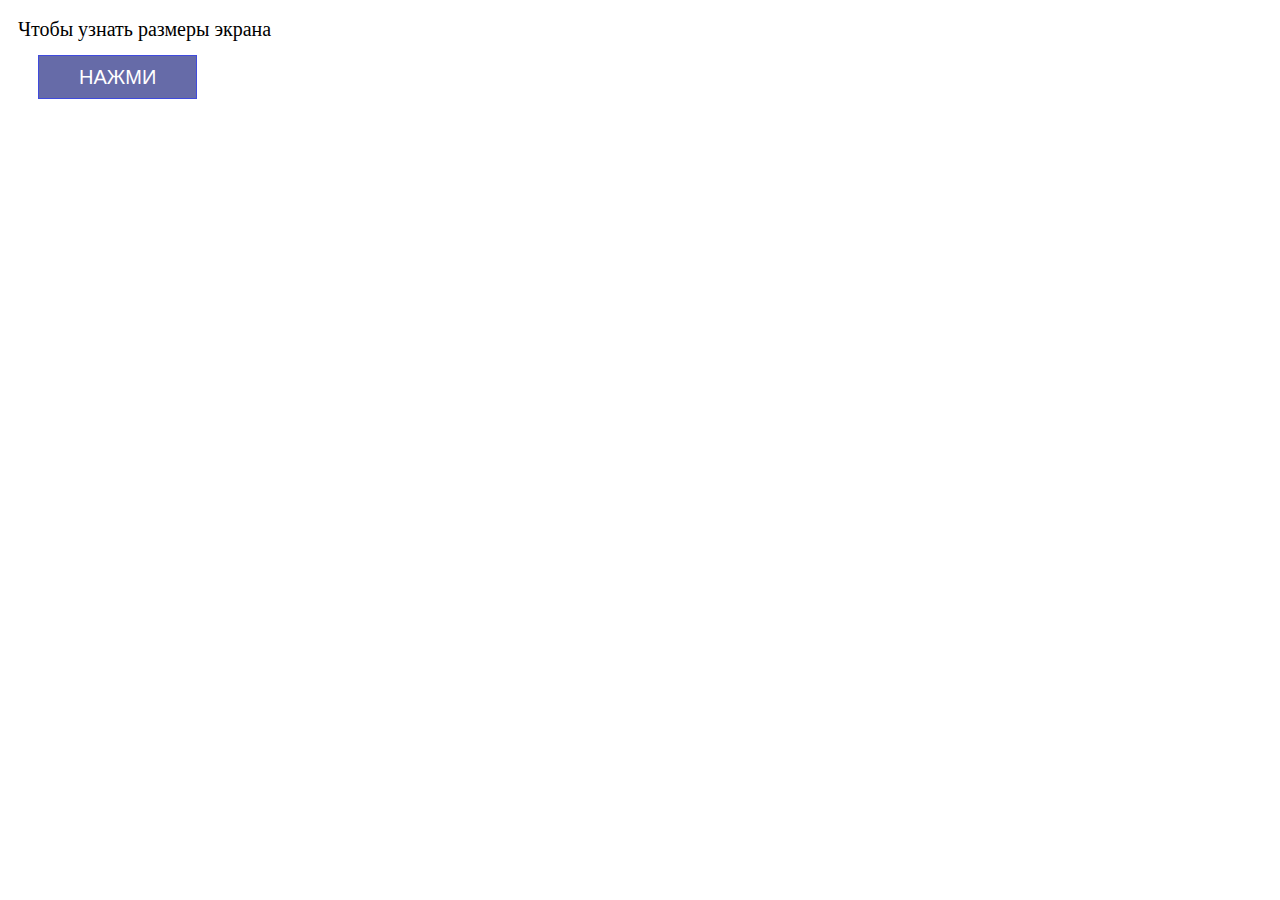
<file: 2/index.html>
<!DOCTYPE html>
<html>
    <head>
        <title>Кнопка с svg</title>
        <meta charset="UTF-8" />
        <link rel="stylesheet" href="src/style.css">
    </head>

    <body>
        <span class="text">Чтобы узнать размеры экрана </span>
        <button class="button">
            Нажми
        </button>

        <script src="src/index.js"></script>
    </body>
</html>
</file>
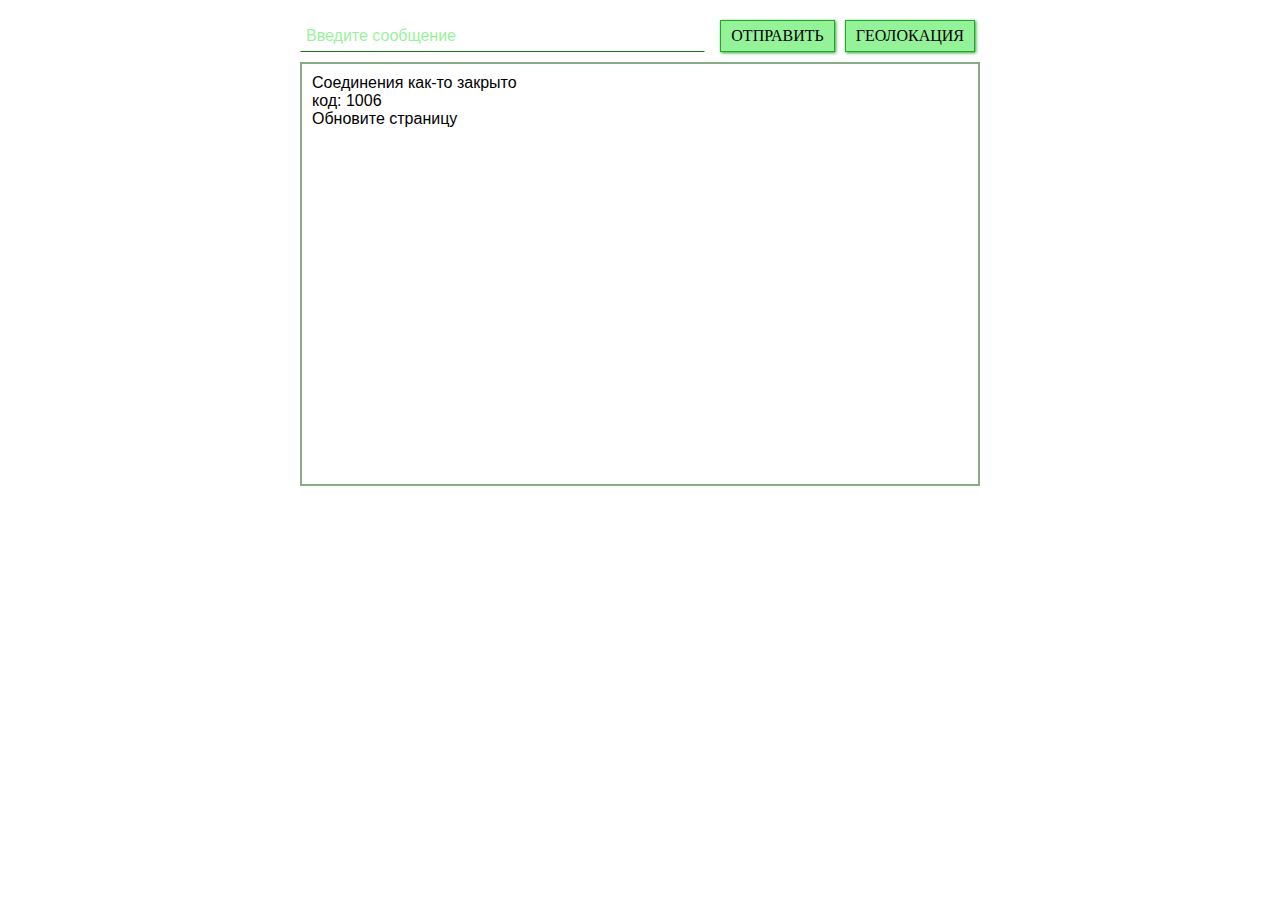
<file: 3/index.html>
<!DOCTYPE html>
<html>
  <head>
    <title>Модуль 9. Задание 3</title>
    <meta charset="UTF-8" />
    <link rel="stylesheet" href="src/style.css">
  </head>

  <body>
    <div class="div-message">
      <input
        class="input-message"
        type="text"
        placeholder="Введите сообщение"
      />
      <button class="btn submit" href="#">Отправить</button>
      <button class="btn location" href="#">Геолокация</button>
    </div>
    <div class="show-chat"></div>
    <script src="src/script.js"></script>
  </body>
</html>
</file>
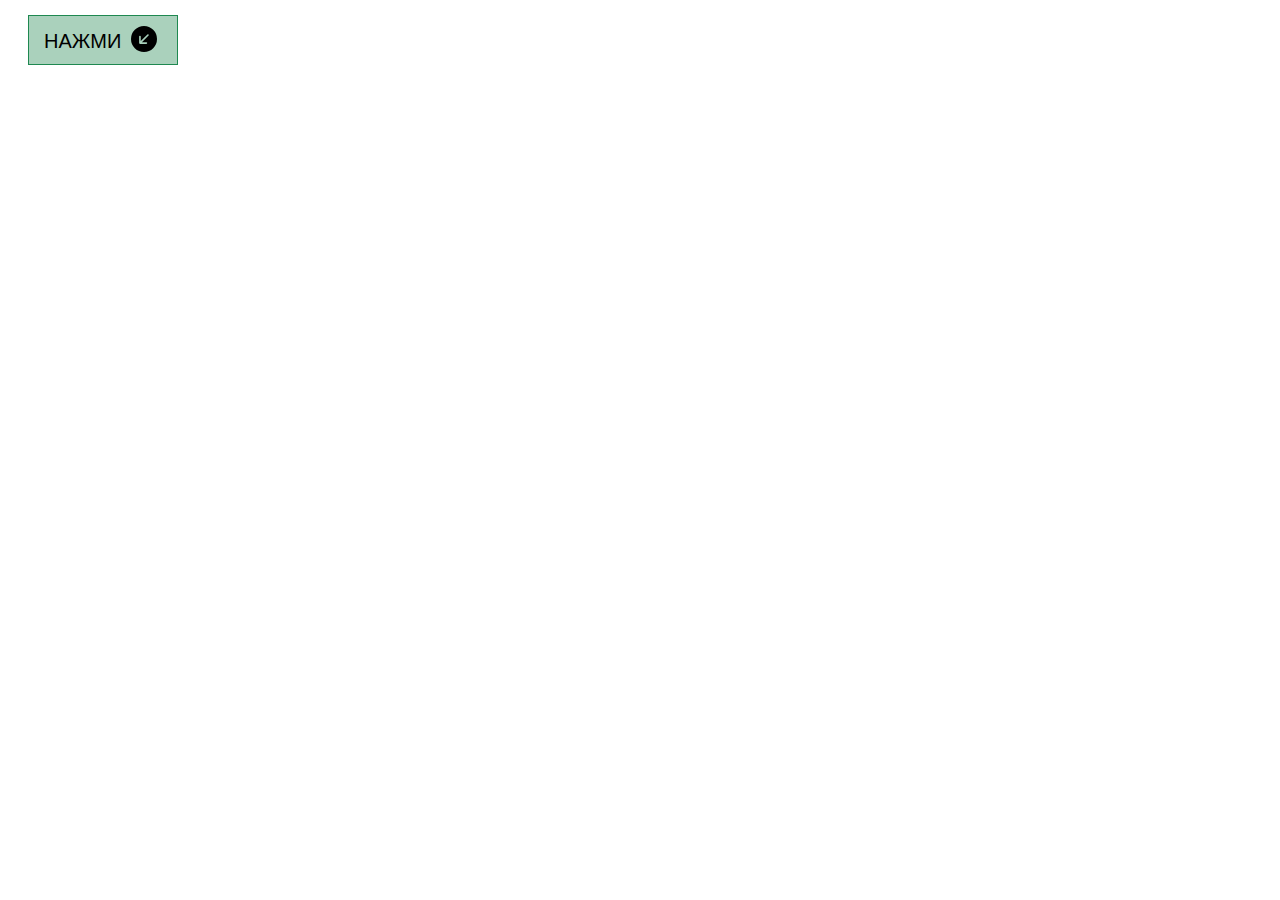
<file: 1/version_1/index.html>
<!DOCTYPE html>
<html>
    <head>
        <title>Кнопка с svg</title>
        <meta charset="UTF-8" />
        <link rel="stylesheet" href="src/style.css">
    </head>

    <body>
        <button class="button">
            <span class="text">Нажми</span>
            <svg
                xmlns="http://www.w3.org/2000/svg"
                width="26"
                height="26"
                fill="currentColor"
                class="icon-start"
                viewBox="0 0 16 16"
                style = "display: block;"
                >
                <path
                    d="M16 8A8 8 0 1 0 0 8a8 8 0 0 0 16 0zm-5.904-2.803a.5.5 0 1 1 .707.707L6.707 10h2.768a.5.5 0 0 1 0 1H5.5a.5.5 0 0 1-.5-.5V6.525a.5.5 0 0 1 1 0v2.768l4.096-4.096z"
                />
            </svg>
            <svg
                xmlns="http://www.w3.org/2000/svg"
                width="26"
                height="26"
                fill="currentColor"
                class="icon-end"
                viewBox="0 0 16 16"
                style = "display: none;"
            >
                <path
                    fill-rule="evenodd"
                    d="M1 8a7 7 0 1 0 14 0A7 7 0 0 0 1 8zm15 0A8 8 0 1 1 0 8a8 8 0 0 1 16 0zm-5.904-2.854a.5.5 0 1 1 .707.708L6.707 9.95h2.768a.5.5 0 1 1 0 1H5.5a.5.5 0 0 1-.5-.5V6.475a.5.5 0 1 1 1 0v2.768l4.096-4.097z"
                />
            </svg>
        </button>

        <script src="src/index.js"></script>
    </body>
</html>
</file>
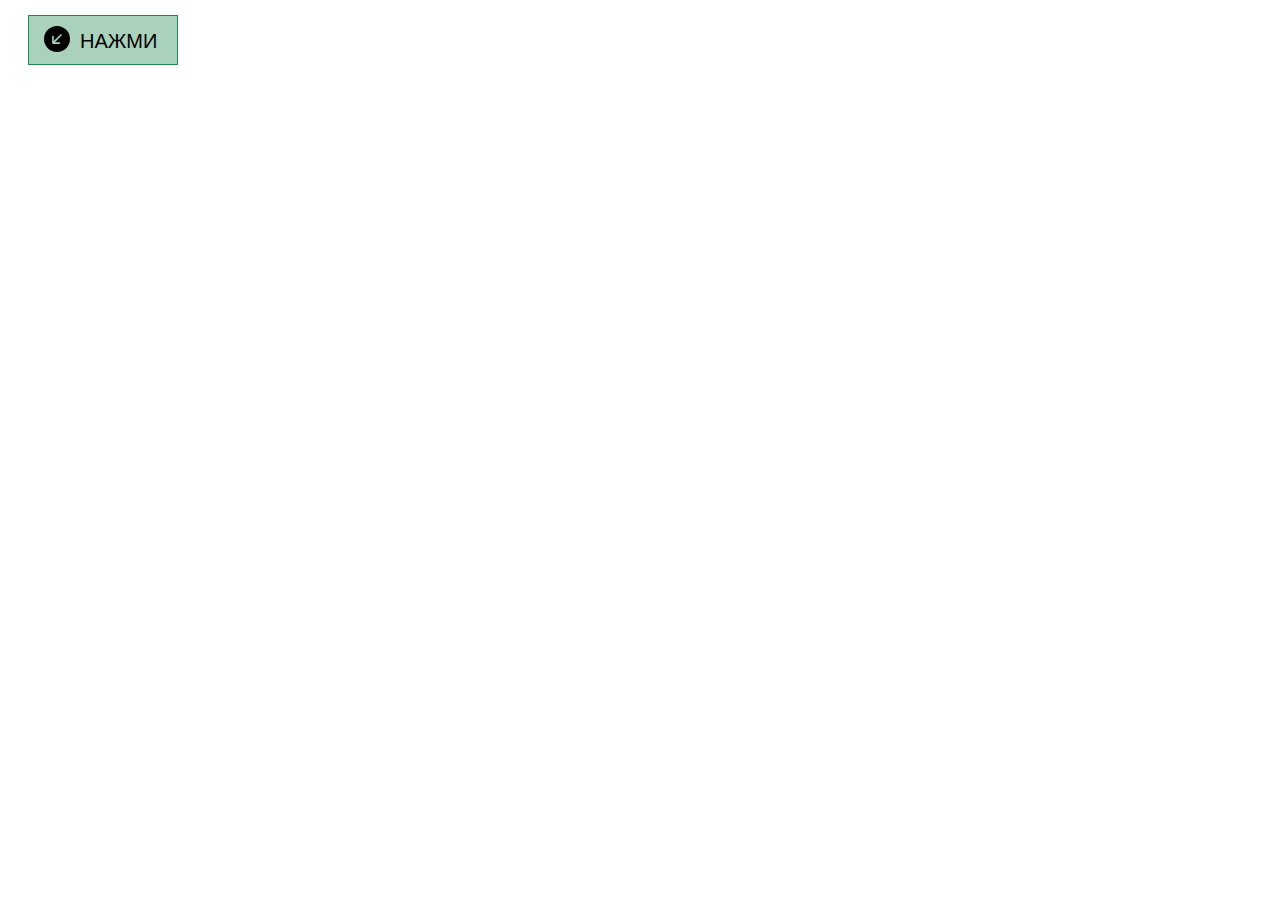
<file: 1/version_2/index.html>
<!DOCTYPE html>
<html>
    <head>
        <title>Кнопка с svg</title>
        <meta charset="UTF-8" />
        <link rel="stylesheet" href="src/style.css">
    </head>

    <body>
        <button class="button">
            <svg
                xmlns="http://www.w3.org/2000/svg"
                width="26"
                height="26"
                fill="currentColor"
                viewBox="0 0 16 16"
                class="icon"
            >
                <path
                    d="M16 8A8 8 0 1 0 0 8a8 8 0 0 0 16 0zm-5.904-2.803a.5.5 0 1 1 .707.707L6.707 10h2.768a.5.5 0 0 1 0 1H5.5a.5.5 0 0 1-.5-.5V6.525a.5.5 0 0 1 1 0v2.768l4.096-4.096z"
                />
            </svg>
            <span class="text">Нажми</span>
        </button>

        <script src="src/index.js"></script>
</body>
</html>
</file>
<file: 2/src/style.css>
body {
    padding: 10px;
}
.button {
    cursor: pointer;
    margin: 15px 20px;
    padding: 10px 40px;
    display: flex;
    text-transform: uppercase;
    background-color: rgb(102, 107, 168);
    border: 1px rgb(64, 75, 221) solid;
    font-size: 20px;
    line-height: 22px;
    color: #fff;
}
.text {
    font-size: 20px;
    line-height: 22px;
}
.button:hover {
    background-color: rgb(121, 128, 223);
    box-shadow: 1px 2px 6px 2px rgba(24, 27, 78, 0.3);
}
</file>
<file: 3/src/style.css>
body{
  max-width: 700px;
  margin: 0 auto;
}
.input-message {
  width: 100%;
  border: 1px #fff solid;
  border-bottom: 1px rgb(23, 117, 28) solid;
  font-size: 16px;
  line-height: 20px;
  box-sizing: border-box;
  padding: 5px;
  margin: 0 10px 0 0;
}
.input-message::placeholder {
  color: rgba(42, 230, 51, 0.5);
  font-size: 16px;
  line-height: 20px;
}
input:focus {
  color: #127517;
  background-color: #fff;
  border: 1px rgb(23, 117, 28) solid;
  outline: 0;
  box-shadow: 0 0 0 0.1rem rgba(42, 230, 51, 0.5);
  box-sizing: border-box;
}
.btn {
    background-color: rgba(42, 230, 51, 0.5);
    cursor: pointer;
    border: 1px rgb(34, 165, 40) solid;
    padding: 5px 10px;
    font-size: 16px;
    line-height: 20px;
    text-transform: uppercase;
    font-family: "Times New Roman", Times, serif;
    margin: 0 5px;
    box-shadow: 1px 1px 3px 0px rgb(34, 165, 40);
}
  .btn:hover {
    box-shadow: 2px 2px rgb(23, 117, 28);
  }
  .div-message {
    margin: 20px 10px 10px 10px;
    display: flex;
  }
  .show-chat {
    height: 400px;
    border: 2px rgba(16, 94, 20, 0.5) solid;
    margin: 0 10px;
    padding: 10px;
    font-size: 16px;
    font-family: Impact, Haettenschweiler, 'Arial Narrow Bold', sans-serif;
    display: flex;
    flex-direction: column;
    overflow-y: scroll;
  }
 p:nth-of-type(even) {
    align-self: flex-end;
}
  .block-message, .link-geo, .block-geo {
    display: flex;
    flex-direction: column;
    word-wrap: break-word;
    width: 50%;
    height: max-content;
    border: 2px #127517 solid;
    border-radius: 5px;
    padding: 10px;
    margin: 10px 0;
    font-family: Arial, Helvetica, sans-serif;
  }
  .block-geo {
    color:rgb(12, 121, 115);
  }
  .client, .server {
    font-size: 18px;
    line-height: 20px;
    font-family:'Times New Roman', Times, serif;
  }
  .client{
    color: rgb(65, 36, 192);
  }
  .server {
    color: rgb(192, 36, 184)
  }
  p {
    margin: 0;
  }
  a {
    color:#aed61b;
    text-decoration: none;
  }
</file>
<file: 1/version_1/src/style.css>
.button {
    width: 150px;
    height: 50px;
    cursor: pointer;
    margin: 15px 20px;
    padding: 10px 15px;
    display: flex;
    text-transform: uppercase;
    background-color: rgb(170, 209, 188);
    border: 1px rgb(30, 136, 80) solid;
    }
.text {
    font-size: 20px;
    line-height: 30px;
    margin-right: 10px;
}
.button:hover {
    transform: scale(1.2);
    background-color: rgb(30, 136, 80);
    box-shadow: 1px 2px 6px 2px rgba(53, 68, 55, 0.3);
}
</file>
<file: 1/version_2/src/style.css>
.button {
    width: 150px;
    height: 50px;
    cursor: pointer;
    margin: 15px 20px;
    padding: 10px 15px;
    display: flex;
    text-transform: uppercase;
    background-color: rgb(170, 209, 188);
    border: 1px rgb(30, 136, 80) solid;
}
.text {
    font-size: 20px;
    line-height: 30px;
    margin-left: 10px;
}
.button:hover {
    transform: scale(1.2);
    background-color: rgb(30, 136, 80);
    box-shadow: 1px 2px 6px 2px rgba(53, 68, 55, 0.3);
}
</file>
